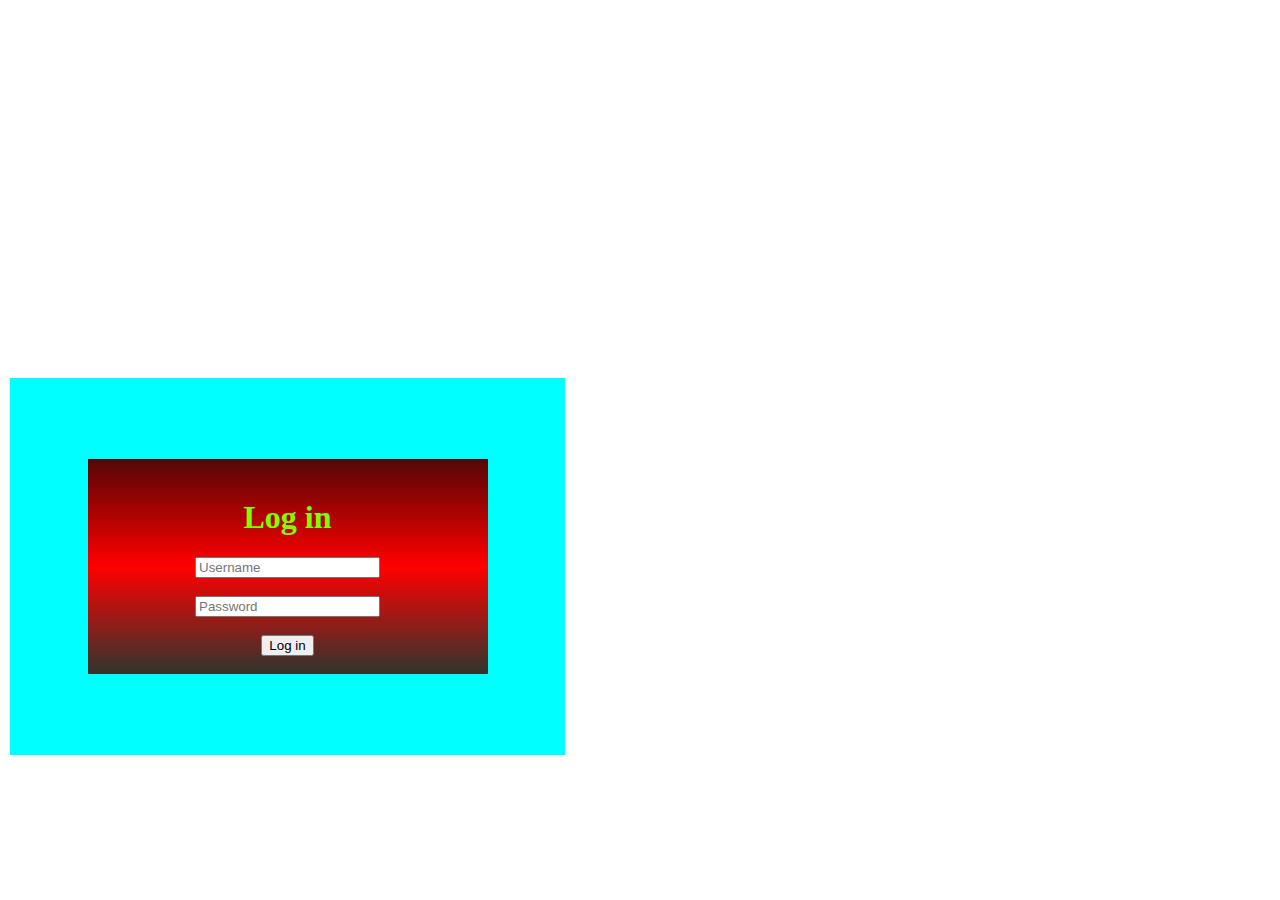
<file: index.html>
<!DOCTYPE html>
<html lang="en">
<head>
    <meta charset="UTF-8">
    <meta http-equiv="X-UA-Compatible" content="IE=edge">
    <meta name="viewport" content="width=device-width, initial-scale=1.0">
    <title>LoginSimple</title>
    <link rel="stylesheet" href="./css/style.css">
</head>
<body>
    <div class="header">
        
        <div class="login">
            <form action="general">
                <br>
                <h1>Log in</h1>
                <input type="email" placeholder="Username" required><br><br>
                <input type="password" placeholder="Password"><br><br>
                <input type="submit" value="Log in"><br><br>
            </form>
        </div>
    </div>
    
</body>
</html>
</file>
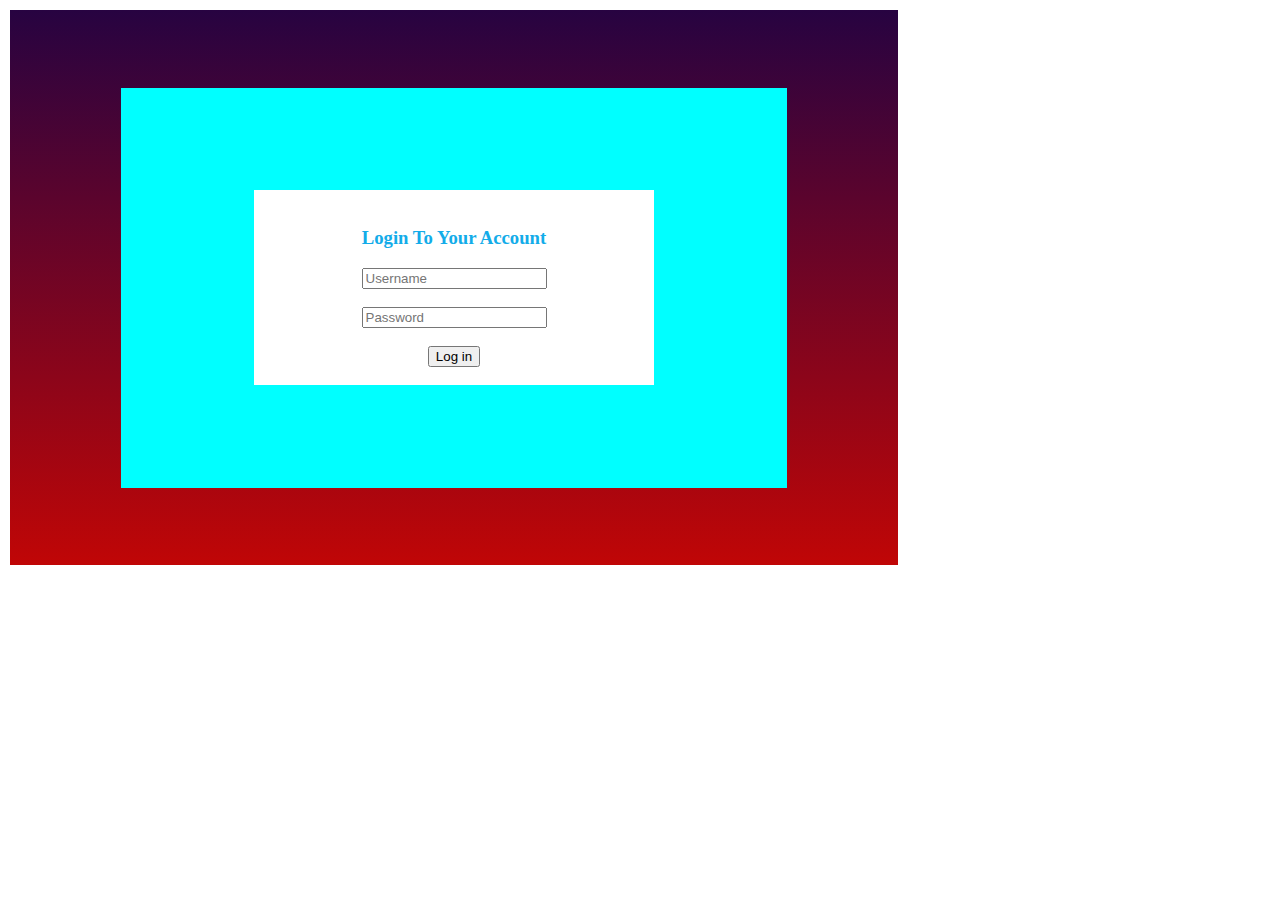
<file: login.html>
<!DOCTYPE html>
<html lang="en">
<head>
    <meta charset="UTF-8">
    <meta http-equiv="X-UA-Compatible" content="IE=edge">
    <meta name="viewport" content="width=device-width, initial-scale=1.0">
    <title>Login</title>
    <link rel="stylesheet" href="./css/login.css">
</head>
<body>
    <div class="big">
        <div class="header">
            <div class="login">
                <form action="">
                    <br>
                    <h3>Login To Your Account</h3>
                    <input type="email" placeholder="Username" required><br><br>
                    <input type="password" placeholder="Password"><br><br>
                    <input type="submit" value="Log in"><br><br>
                </form>
                <div class="general">
                    
                </div> 
            </div>
        </div>
    </div>
    
</body>
</html>
</file>
<file: css/style.css>
.login{
    text-align: center;
    color: chartreuse;
    background-image: linear-gradient( rgb(85, 6, 6), red,rgb(46, 54, 46));
    width: 400px;
    margin-left: 30;
}

.login .general input{
    width: 300px;
    height: 30px;
}

input[type="submit"] {
    cursor: pointer;
    background-color: blue rgb(2, 40, 71);
}
body {
    display: block;
    margin: 10px;
    border: #ff0000;
}
h5 {
    color: rgb(194, 187, 187);
    display: block;
    font-size: 0.85em;
    font-weight: bolder;
}
.header{
    display: flex;
    justify-content: center;
    align-items: center;
    margin-top: 30%;
    width: 555px;
    height: 377px;
    background-color: aqua;
}
</file>
<file: css/login.css>
.login{
    text-align: center;
    color: rgb(19, 172, 233);
    background-color: white;
    width: 400px;
    margin-left: 30;
}

.login .general input{
    width: 300px;
    height: 30px;
}

input[type="submit"] {
    cursor: pointer;
    background-color: blue rgb(2, 40, 71);
}
body {
    display: block;
    margin: 10px;
    border: #ff0000;
}
h5 {
    color: rgb(194, 187, 187);
    display: block;
    font-size: 0.85em;
    font-weight: bolder;
}
.header{
    display: flex;
    justify-content: center;
    align-items: center;
    width: 666px;
    height: 400px;
    background-color: aqua;
}
.big{
    display: flex;
    justify-content: center;
    align-items: center;
    width: 888px;
    height: 555px;
    background-image: linear-gradient( rgb(39, 3, 65), rgb(192, 6, 6));
}
</file>
